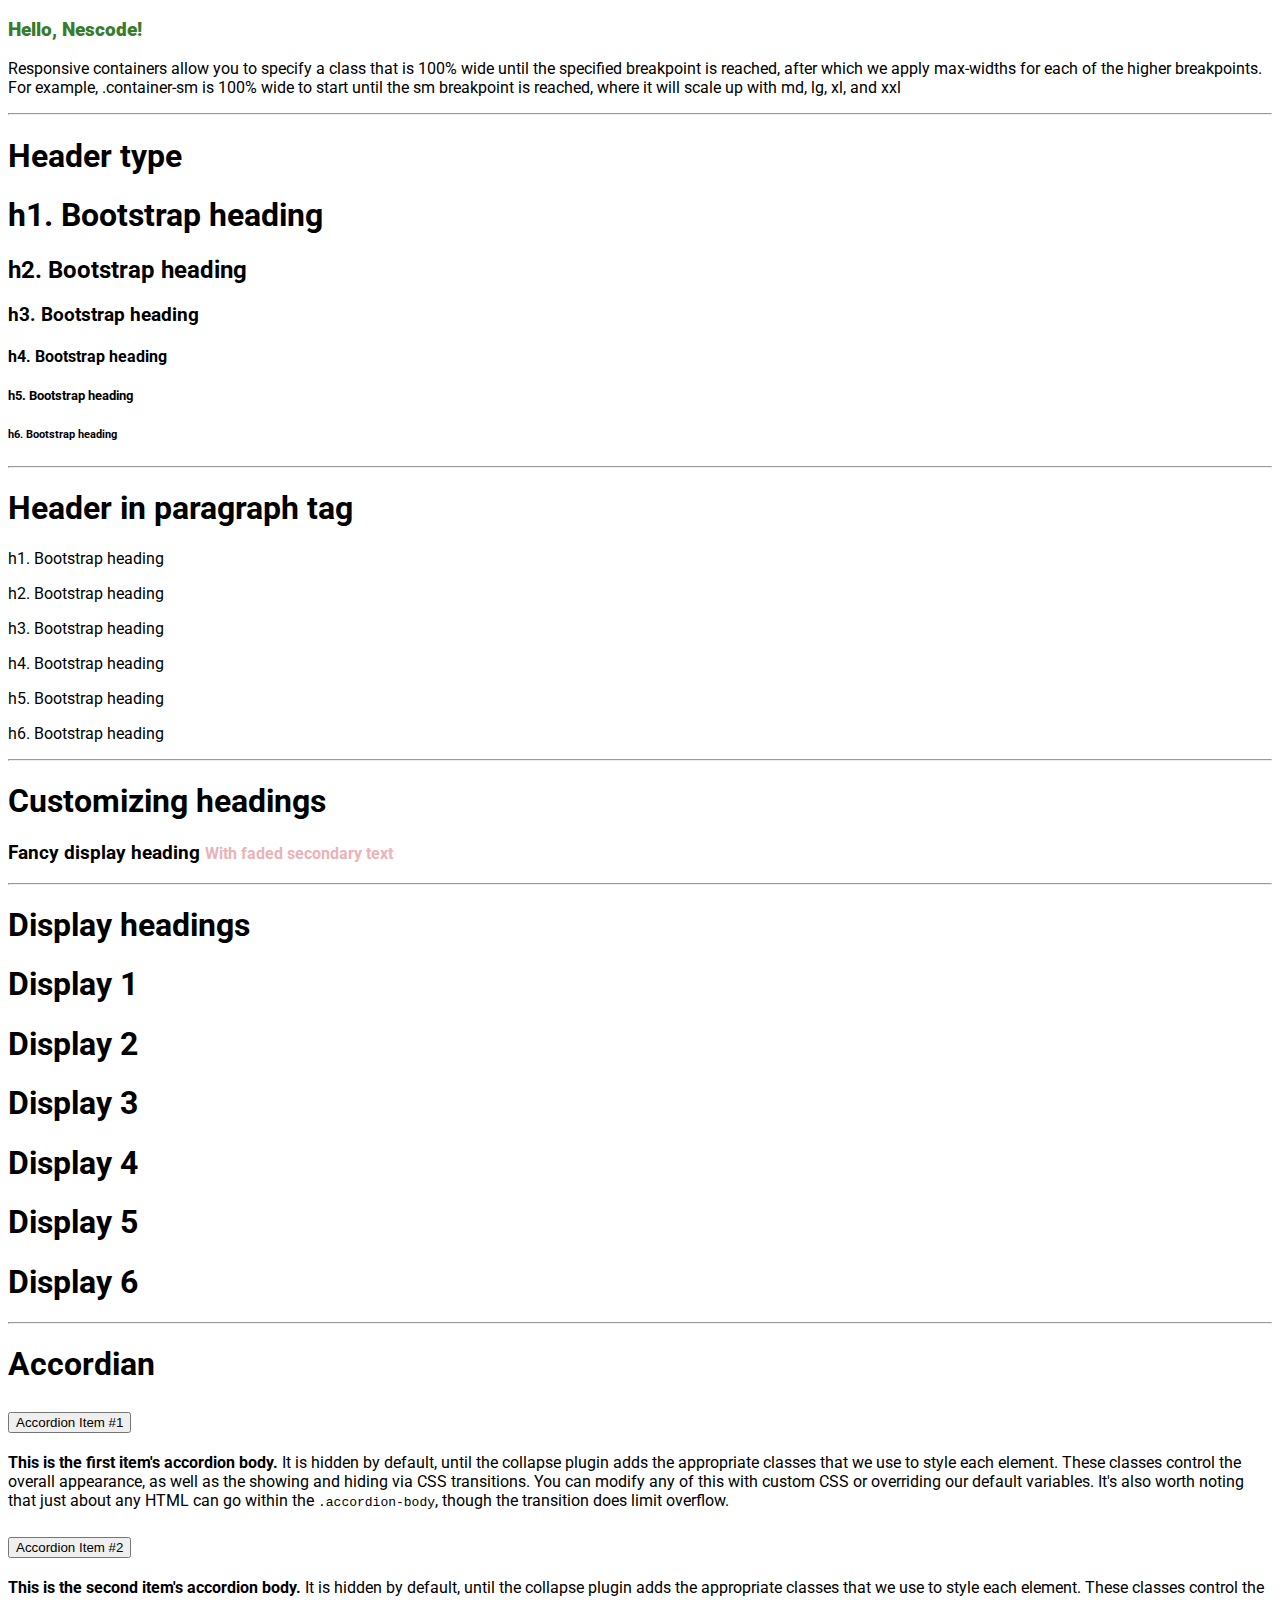
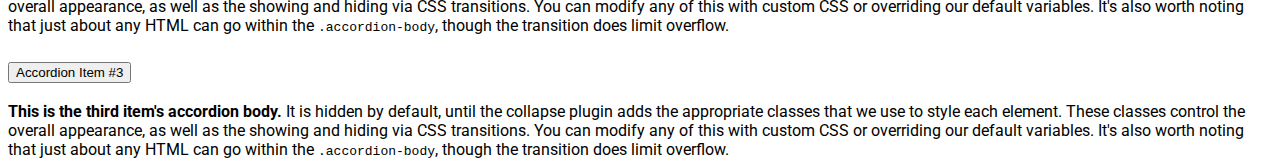
<file: index.html>
<!doctype html>
<html lang="en">
  <head>
    <!-- Required meta tags -->
    <meta charset="utf-8">
    <meta name="viewport" content="width=device-width, initial-scale=1">

    <!-- Bootstrap CSS -->
    <link href="https://cdn.jsdelivr.net/npm/bootstrap@5.0.0-beta1/dist/css/bootstrap.min.css" rel="stylesheet" integrity="sha384-giJF6kkoqNQ00vy+HMDP7azOuL0xtbfIcaT9wjKHr8RbDVddVHyTfAAsrekwKmP1" crossorigin="anonymous">

    <!-- Google fonts  -->

    <link rel="preconnect" href="https://fonts.gstatic.com">
    <link href="https://fonts.googleapis.com/css2?family=Roboto:ital,wght@0,100;0,300;0,400;0,500;0,700;0,900;1,100;1,300;1,400;1,500;1,700;1,900&display=swap" rel="stylesheet">

    <link href="css/custom.css" rel="stylesheet" />

    <title>Hello, Nescode!</title>
  </head>
  <body>
    <div class="container-fluid">
        <h3 class="h1color">Hello, Nescode!</h3>
        <p>
          Responsive containers allow you to specify a class that is 100% wide until the specified breakpoint is reached, after which we apply max-widths for each of the higher breakpoints. For example, .container-sm is 100% wide to start until the sm breakpoint is reached, where it will scale up with md, lg, xl, and xxl
        </p>
        <hr>
        <h1>Header type</h1>
        <h1>h1. Bootstrap heading</h1>
        <h2>h2. Bootstrap heading</h2>
        <h3>h3. Bootstrap heading</h3>
        <h4>h4. Bootstrap heading</h4>
        <h5>h5. Bootstrap heading</h5>
        <h6>h6. Bootstrap heading</h6>
        <hr>
        <h1>Header in paragraph tag</h1>

        <p class="h1">h1. Bootstrap heading</p>
        <p class="h2">h2. Bootstrap heading</p>
        <p class="h3">h3. Bootstrap heading</p>
        <p class="h4">h4. Bootstrap heading</p>
        <p class="h5">h5. Bootstrap heading</p>
        <p class="h6">h6. Bootstrap heading</p>

        <hr>
        <h1>Customizing headings</h1>
        <h3>
          Fancy display heading
          <small class="text-muted">With faded secondary text</small>
        </h3>
        <hr>
        <h1>Display headings</h1>

        <h1 class="display-1">Display 1</h1>
        <h1 class="display-2">Display 2</h1>
        <h1 class="display-3">Display 3</h1>
        <h1 class="display-4">Display 4</h1>
        <h1 class="display-5">Display 5</h1>
        <h1 class="display-6">Display 6</h1>

        <hr>

        <h1>Accordian</h1>

        <div class="accordion" id="accordionExample">
  <div class="accordion-item">
    <h2 class="accordion-header" id="headingOne">
      <button class="accordion-button" type="button" data-bs-toggle="collapse" data-bs-target="#collapseOne" aria-expanded="true" aria-controls="collapseOne">
        Accordion Item #1
      </button>
    </h2>
    <div id="collapseOne" class="accordion-collapse collapse show" aria-labelledby="headingOne" data-bs-parent="#accordionExample">
      <div class="accordion-body">
        <strong>This is the first item's accordion body.</strong> It is hidden by default, until the collapse plugin adds the appropriate classes that we use to style each element. These classes control the overall appearance, as well as the showing and hiding via CSS transitions. You can modify any of this with custom CSS or overriding our default variables. It's also worth noting that just about any HTML can go within the <code>.accordion-body</code>, though the transition does limit overflow.
      </div>
    </div>
  </div>
  <div class="accordion-item">
    <h2 class="accordion-header" id="headingTwo">
      <button class="accordion-button collapsed" type="button" data-bs-toggle="collapse" data-bs-target="#collapseTwo" aria-expanded="false" aria-controls="collapseTwo">
        Accordion Item #2
      </button>
    </h2>
    <div id="collapseTwo" class="accordion-collapse collapse" aria-labelledby="headingTwo" data-bs-parent="#accordionExample">
      <div class="accordion-body">
        <strong>This is the second item's accordion body.</strong> It is hidden by default, until the collapse plugin adds the appropriate classes that we use to style each element. These classes control the overall appearance, as well as the showing and hiding via CSS transitions. You can modify any of this with custom CSS or overriding our default variables. It's also worth noting that just about any HTML can go within the <code>.accordion-body</code>, though the transition does limit overflow.
      </div>
    </div>
  </div>
  <div class="accordion-item">
    <h2 class="accordion-header" id="headingThree">
      <button class="accordion-button collapsed" type="button" data-bs-toggle="collapse" data-bs-target="#collapseThree" aria-expanded="false" aria-controls="collapseThree">
        Accordion Item #3
      </button>
    </h2>
    <div id="collapseThree" class="accordion-collapse collapse" aria-labelledby="headingThree" data-bs-parent="#accordionExample">
      <div class="accordion-body">
        <strong>This is the third item's accordion body.</strong> It is hidden by default, until the collapse plugin adds the appropriate classes that we use to style each element. These classes control the overall appearance, as well as the showing and hiding via CSS transitions. You can modify any of this with custom CSS or overriding our default variables. It's also worth noting that just about any HTML can go within the <code>.accordion-body</code>, though the transition does limit overflow.
      </div>
    </div>
  </div>
</div>

    </div>
    <!-- Optional JavaScript; choose one of the two! -->

    <!-- Option 1: Bootstrap Bundle with Popper -->
    <script src="https://cdn.jsdelivr.net/npm/bootstrap@5.0.0-beta1/dist/js/bootstrap.bundle.min.js" integrity="sha384-ygbV9kiqUc6oa4msXn9868pTtWMgiQaeYH7/t7LECLbyPA2x65Kgf80OJFdroafW" crossorigin="anonymous"></script>

    <!-- Option 2: Separate Popper and Bootstrap JS -->

    <script src="https://cdn.jsdelivr.net/npm/@popperjs/core@2.5.4/dist/umd/popper.min.js" integrity="sha384-q2kxQ16AaE6UbzuKqyBE9/u/KzioAlnx2maXQHiDX9d4/zp8Ok3f+M7DPm+Ib6IU" crossorigin="anonymous"></script>
    <script src="https://cdn.jsdelivr.net/npm/bootstrap@5.0.0-beta1/dist/js/bootstrap.min.js" integrity="sha384-pQQkAEnwaBkjpqZ8RU1fF1AKtTcHJwFl3pblpTlHXybJjHpMYo79HY3hIi4NKxyj" crossorigin="anonymous"></script>

  </body>
</html>
</file>
<file: css/custom.css>
body{
	font-family: 'Roboto', sans-serif;
}
/* Container width */
/* .container{
	max-width: 900px;
} */

.navbar-brand{
	text-transform: uppercase;
	font-weight: 900;
	letter-spacing: 1px;
}
.h1color{
	color: #377C2B;
	font-weight: 900;
}


.text-muted {
    color: #EBB3B8!important;
}

/* Header */

.headerbackground{
	background-color: #031633;
	color: #FFFFFF;
	border-radius: 0px;
}
</file>
